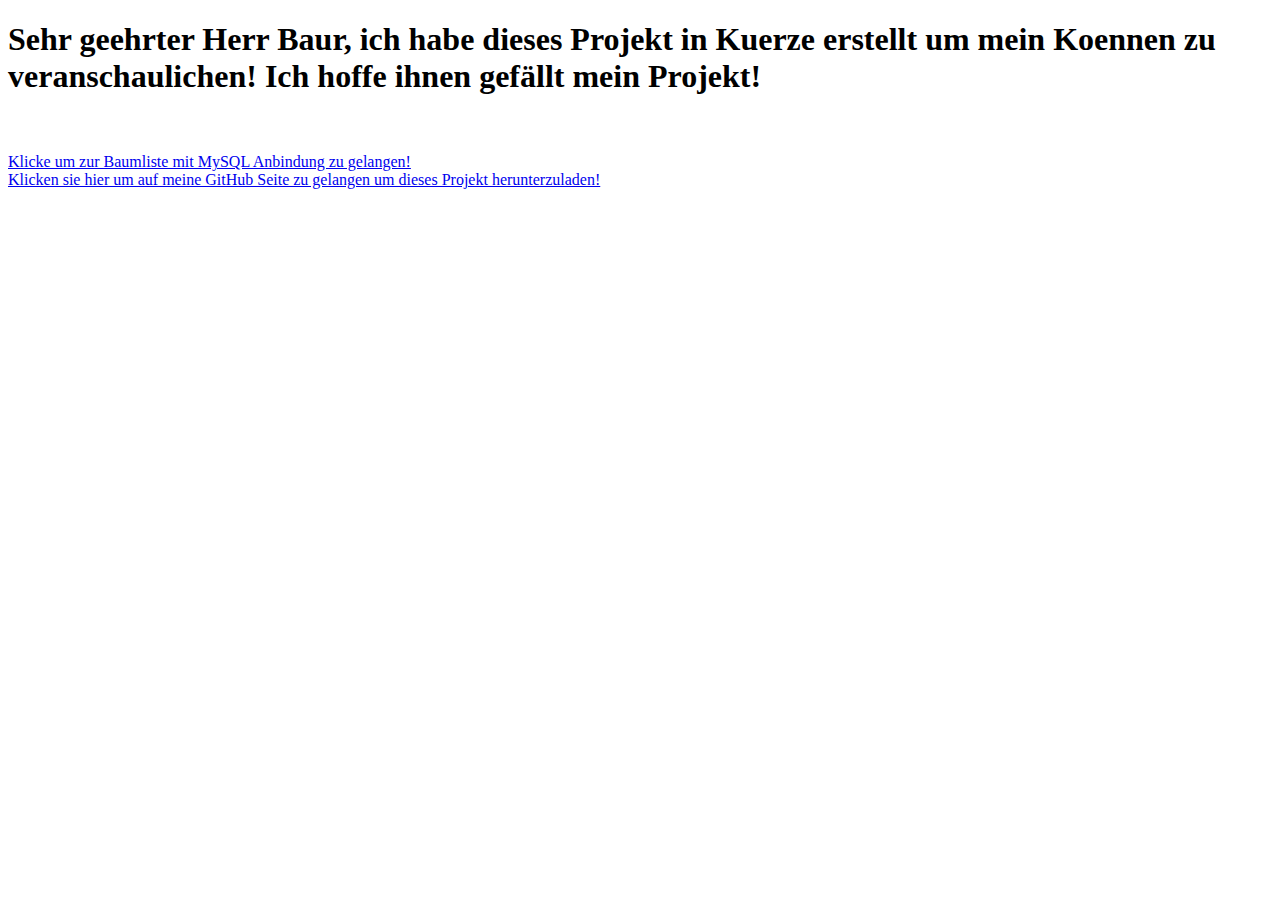
<file: SaveTrees/out/production/resources/templates/index.html>
<!DOCTYPE html>
<html lang="en">
<head>
    <meta charset="UTF-8">
    <title>Save Trees!</title>
</head>
<body>
    <h1>Sehr geehrter Herr Baur, ich habe dieses Projekt in Kuerze erstellt um mein Koennen zu veranschaulichen!
    Ich hoffe ihnen gefällt mein Projekt!
    </h1>
    <br />
    <br />
    <a href="/listTrees">Klicke um zur Baumliste mit MySQL Anbindung zu gelangen!</a>
    <br />
    <a href="https://github.com/NiklasCODES?tab=repositories">Klicken sie hier um auf meine GitHub Seite zu gelangen um dieses Projekt herunterzuladen!</a>
</body>
</html>
</file>
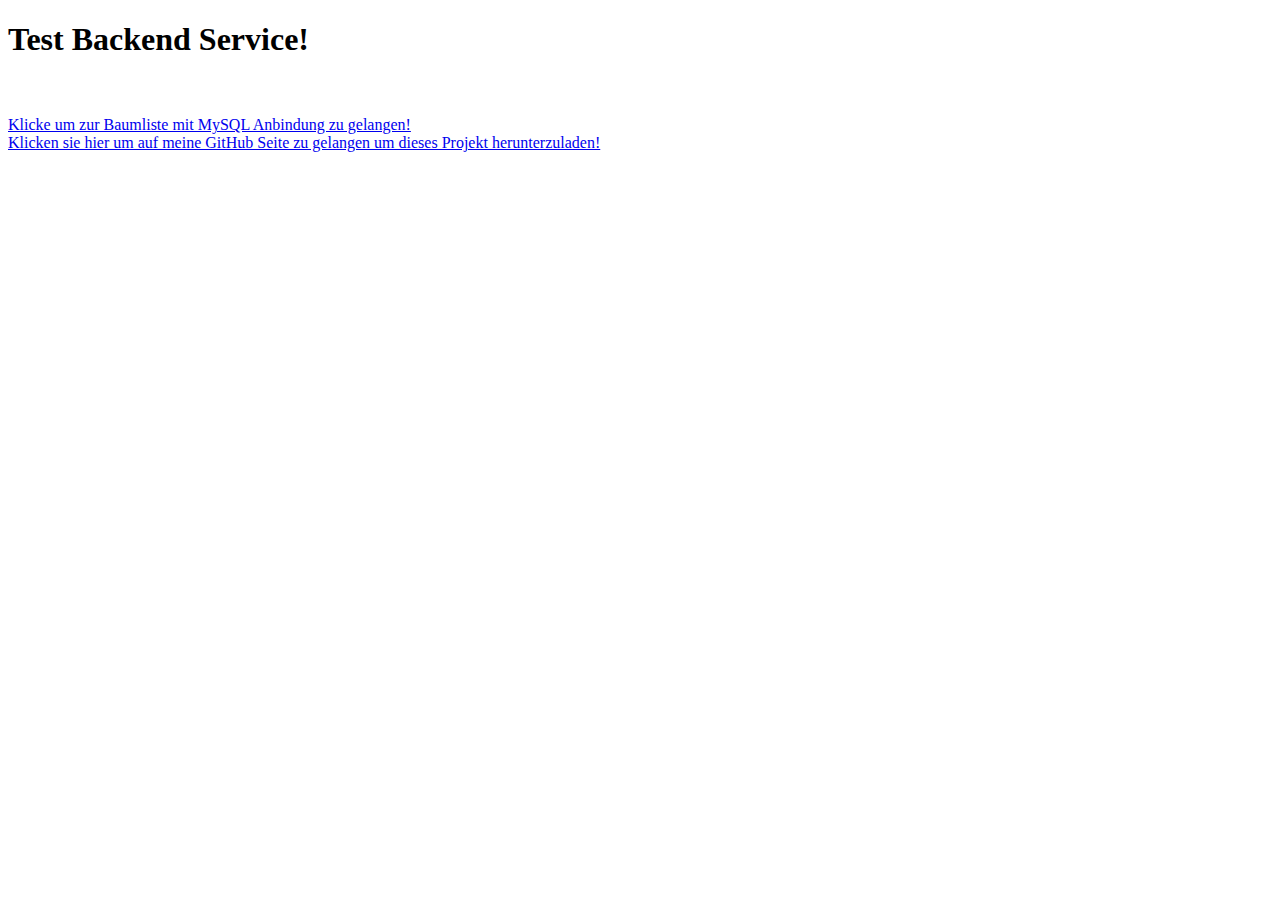
<file: SaveTrees/src/main/resources/templates/index.html>
<!DOCTYPE html>
<html lang="en">
<head>
    <meta charset="UTF-8">
    <title>Save Trees!</title>
</head>
<body>
    <h1>Test Backend Service!
    </h1>
    <br />
    <br />
    <a href="/listTrees">Klicke um zur Baumliste mit MySQL Anbindung zu gelangen!</a>
    <br />
    <a href="https://github.com/NiklasCODES?tab=repositories">Klicken sie hier um auf meine GitHub Seite zu gelangen um dieses Projekt herunterzuladen!</a>
</body>
</html>
</file>
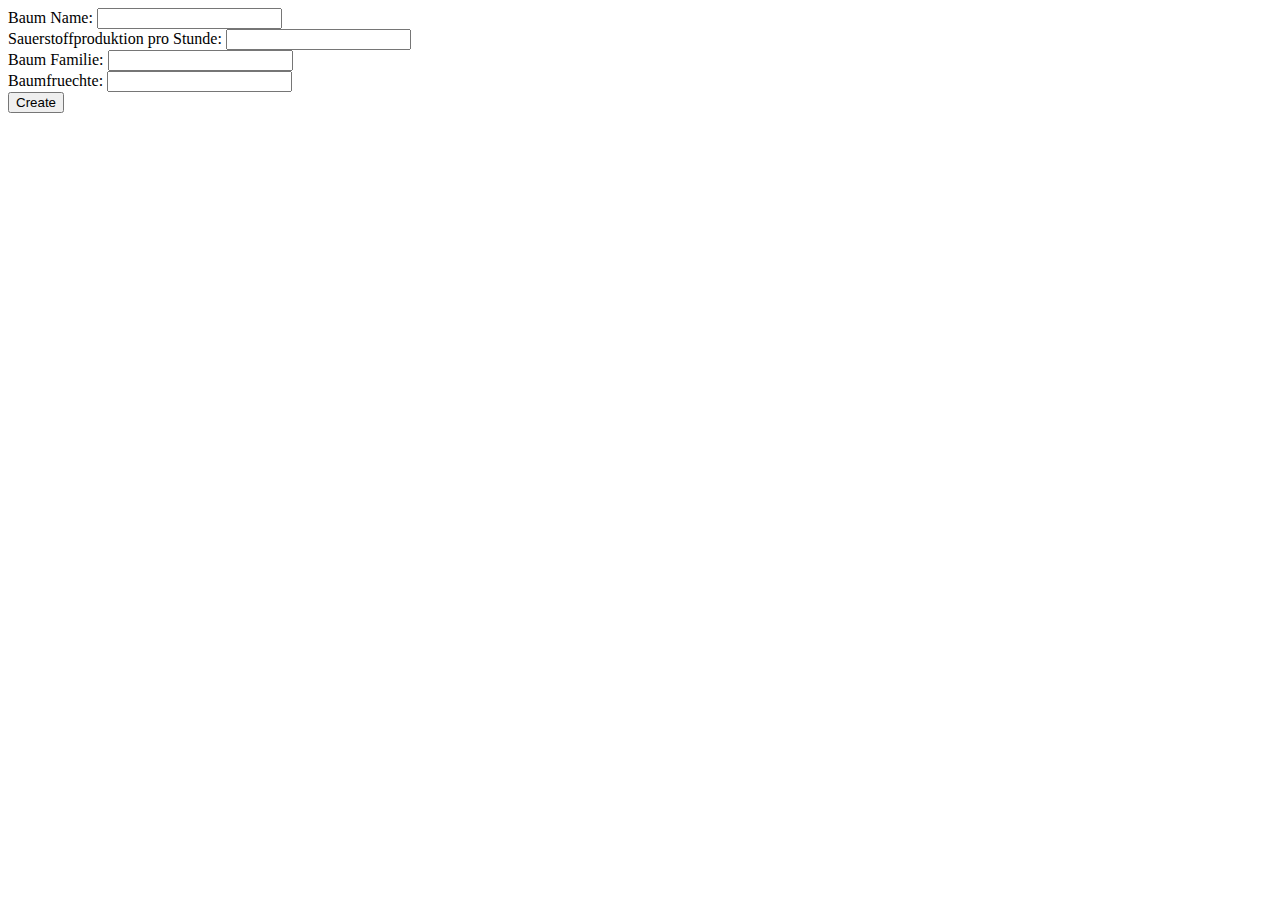
<file: SaveTrees/out/production/resources/templates/addATree.html>
<!DOCTYPE html>
<html lang="en" xmlns:th="http://www.thymeleaf.org">
<head>
    <meta charset="UTF-8">
    <title>Add a Tree</title>
</head>
<body>
    <form th:action="@{/addATree}"
      th:object="${treeForm}" method="POST">
    Baum Name:
    <input type="text" th:field="*{treename}" />
    <br/>
    Sauerstoffproduktion pro Stunde:
        <input type="text" th:field="*{oxyperhour}" />
    <br />
     Baum Familie:
    <input type="text" th:field="*{treekind}" />
    <br/>
     Baumfruechte:
        <input type="text" th:field="*{treeseed}" />
        <br/>
    <input type="submit" value="Create" />
    </form>
</body>
</html>
</file>
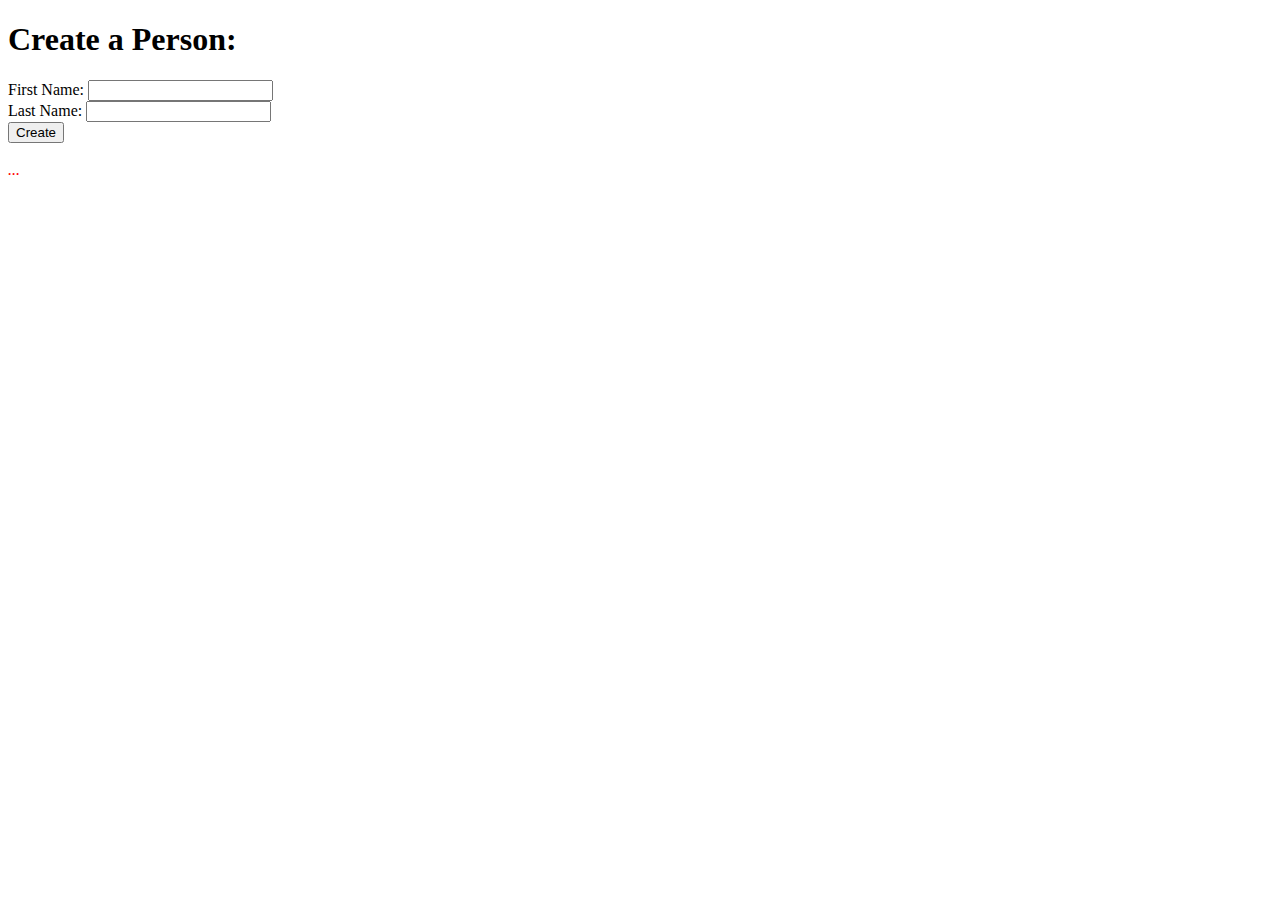
<file: SaveTrees/out/production/resources/templates/addPerson.html>
<!DOCTYPE HTML>
<html xmlns:th="http://www.thymeleaf.org">
<head>
    <meta charset="UTF-8" />
    <title>Add Person</title>
    <link rel="stylesheet" type="text/css" th:href="@{/css/style.css}"/>
</head>
<body>
<h1>Create a Person:</h1>

<!--
   In Thymeleaf the equivalent of
   JSP's ${pageContext.request.contextPath}/edit.html
   would be @{/edit.html}
   -->

<form th:action="@{/addPerson}"
      th:object="${personForm}" method="POST">
    First Name:
    <input type="text" th:field="*{firstName}" />
    <br/>
    Last Name:
    <input type="text" th:field="*{lastName}" />
    <br/>
    <input type="submit" value="Create" />
</form>

<br/>

<!-- Check if errorMessage is not null and not empty -->

<div th:if="${errorMessage}" th:utext="${errorMessage}"
     style="color:red;font-style:italic;">
    ...
</div>

</body>
</html>
</file>
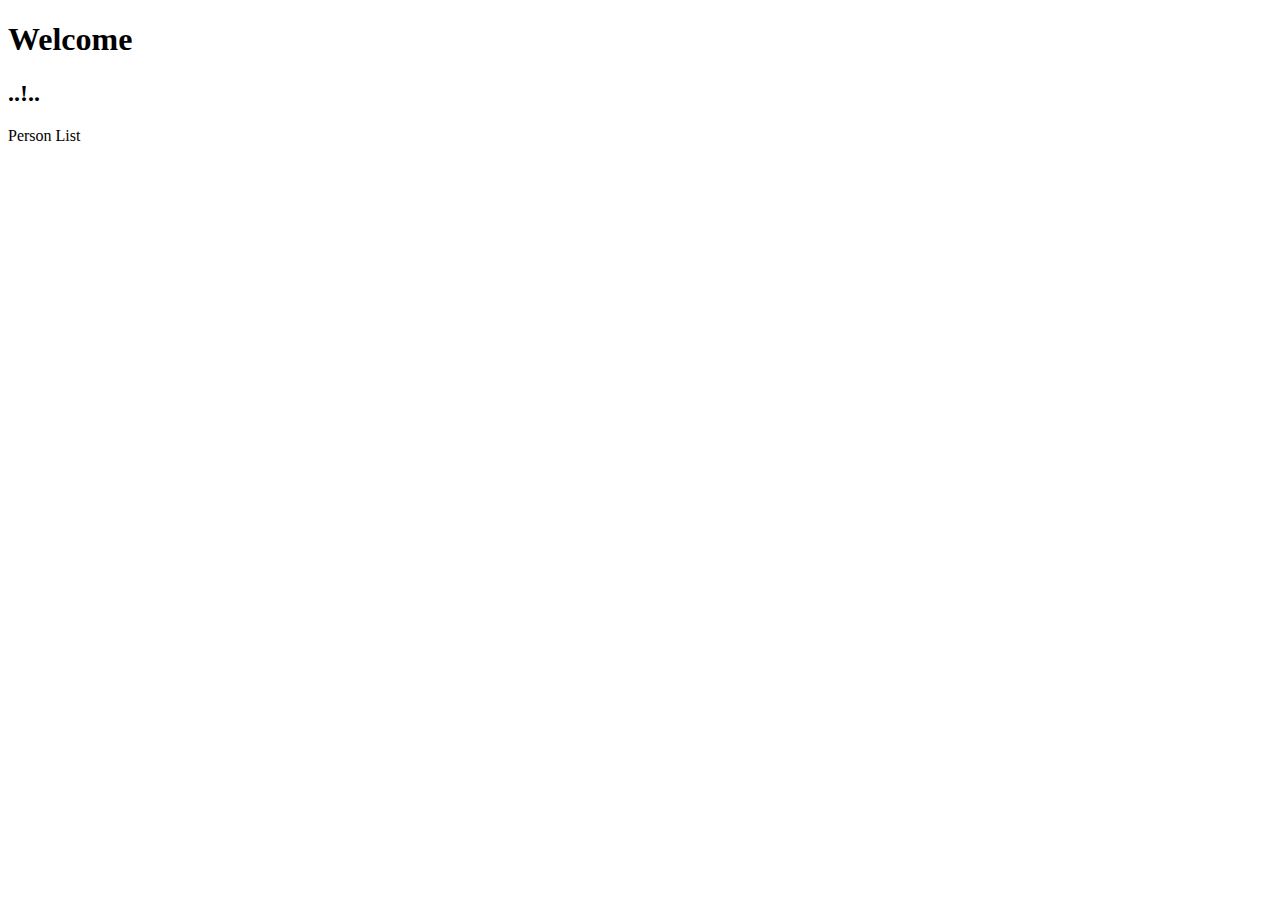
<file: SaveTrees/out/production/resources/templates/home.html>
<!DOCTYPE HTML>
<html xmlns:th="http://www.thymeleaf.org">
<head>
    <meta charset="UTF-8" />
    <title>Welcome</title>
    <link rel="stylesheet" type="text/css" th:href="@{/css/style.css}"/>
</head>
<body>
<h1>Welcome</h1>
<h2 th:utext="${message}">..!..</h2>

<!--

   In Thymeleaf the equivalent of
   JSP's ${pageContext.request.contextPath}/edit.html
   would be @{/edit.html}

   -->

<a th:href="@{/personList}">Person List</a>

</body>

</html>


<!--<!DOCTYPE html>
<html lang="en" xmlns="http://www.w3.org/1999/xhtml" xmlns:th="http://www.thymeleaf.org">
<head>
    <meta charset="UTF-8"/>
    <title>Hotel Book</title>
    <link rel="stylesheet" href="../static/bootstrap.css" th:href="@{/bootstrap.css}"/>
</head>
<body>
Hello Bootstrap!!!
</body>
</html> -->
</file>
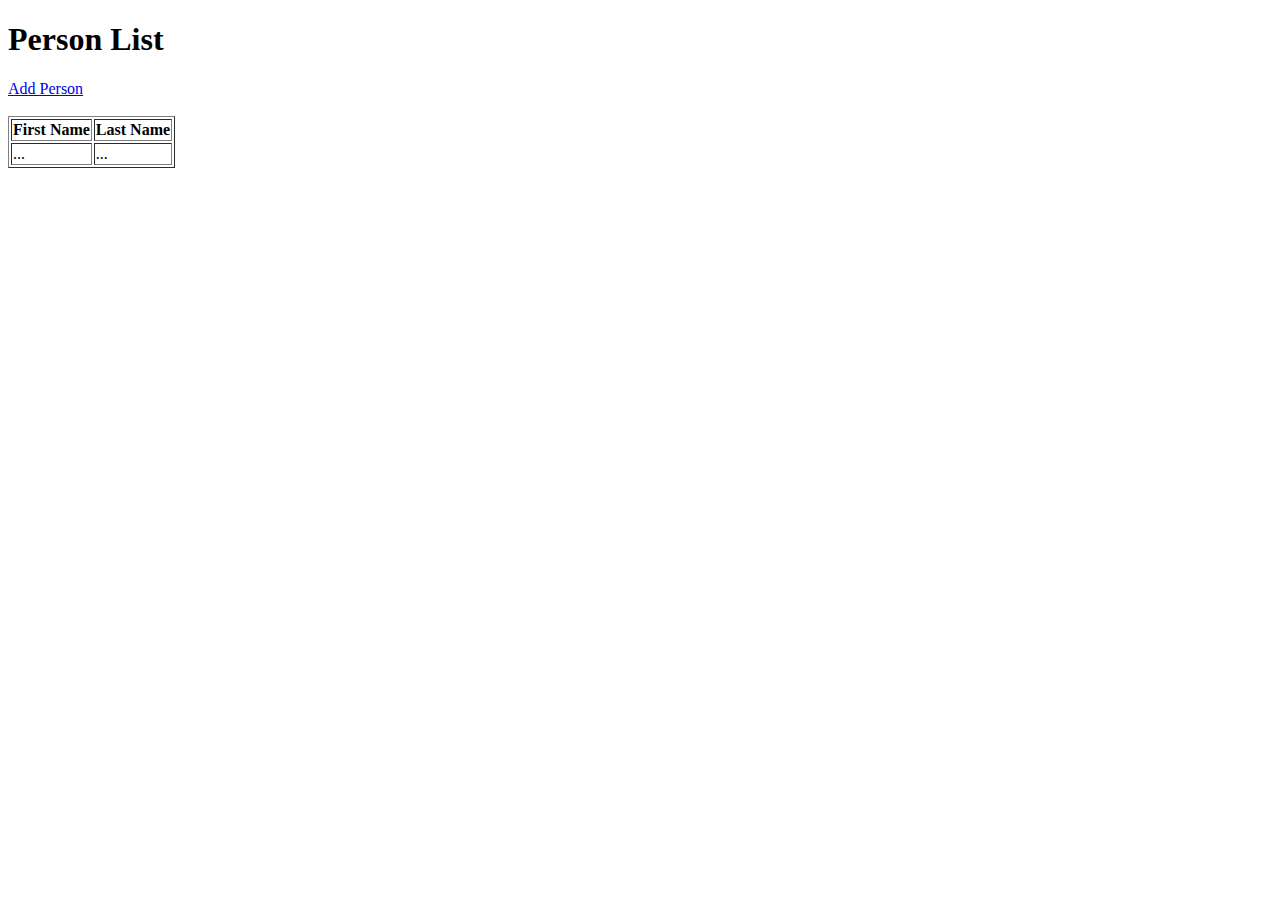
<file: SaveTrees/out/production/resources/templates/personList.html>
<!DOCTYPE HTML>
<html xmlns:th="http://www.thymeleaf.org">
<head>
    <meta charset="UTF-8" />
    <title>Person List</title>
    <link rel="stylesheet" type="text/css" th:href="@{/css/style.css}"/>
</head>
<body>
<h1>Person List</h1>
<a href="addPerson">Add Person</a>
<br/><br/>
<div>
    <table border="1">
        <tr>
            <th>First Name</th>
            <th>Last Name</th>
        </tr>
        <tr th:each ="person : ${persons}">
            <td th:utext="${person.firstName}">...</td>
            <td th:utext="${person.lastName}">...</td>
        </tr>
    </table>
</div>
</body>
</html>
</file>
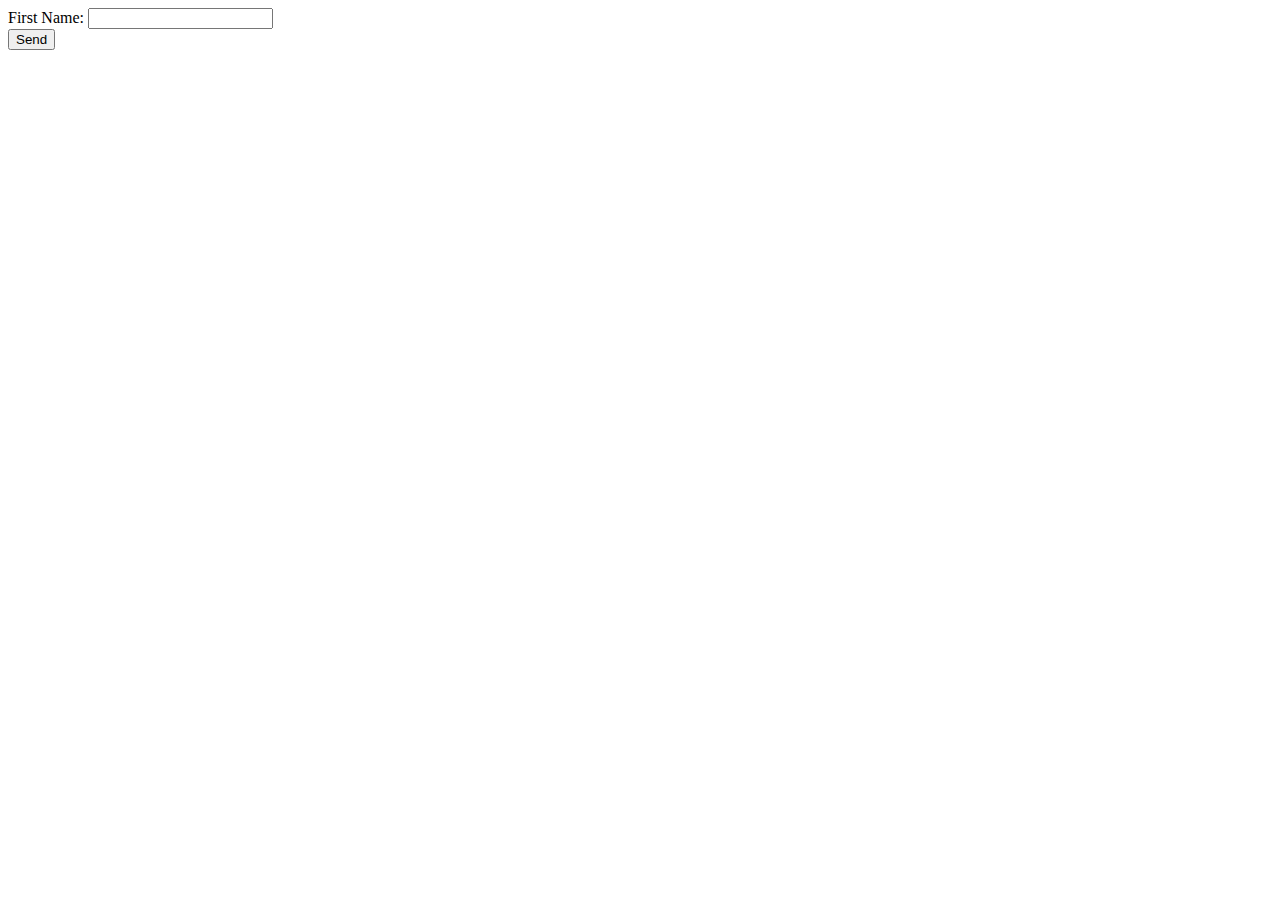
<file: SaveTrees/out/production/resources/templates/sendTweet.html>
<!DOCTYPE HTML>
<html xmlns:th="http://www.w3.org/1999/xhtml">
    <head>
        <meta charset="UTF-8" />
        <title>Post a Tweet!</title>
    </head>
    <body>
    <form th:action="@{/tweetSent}"
          th:object="${tweetForm}" method="GET">
        First Name:
        <input type="text" />
        <br/>
        <input type="submit" value="Send" />
    </form>
    </body>
</html>
</file>
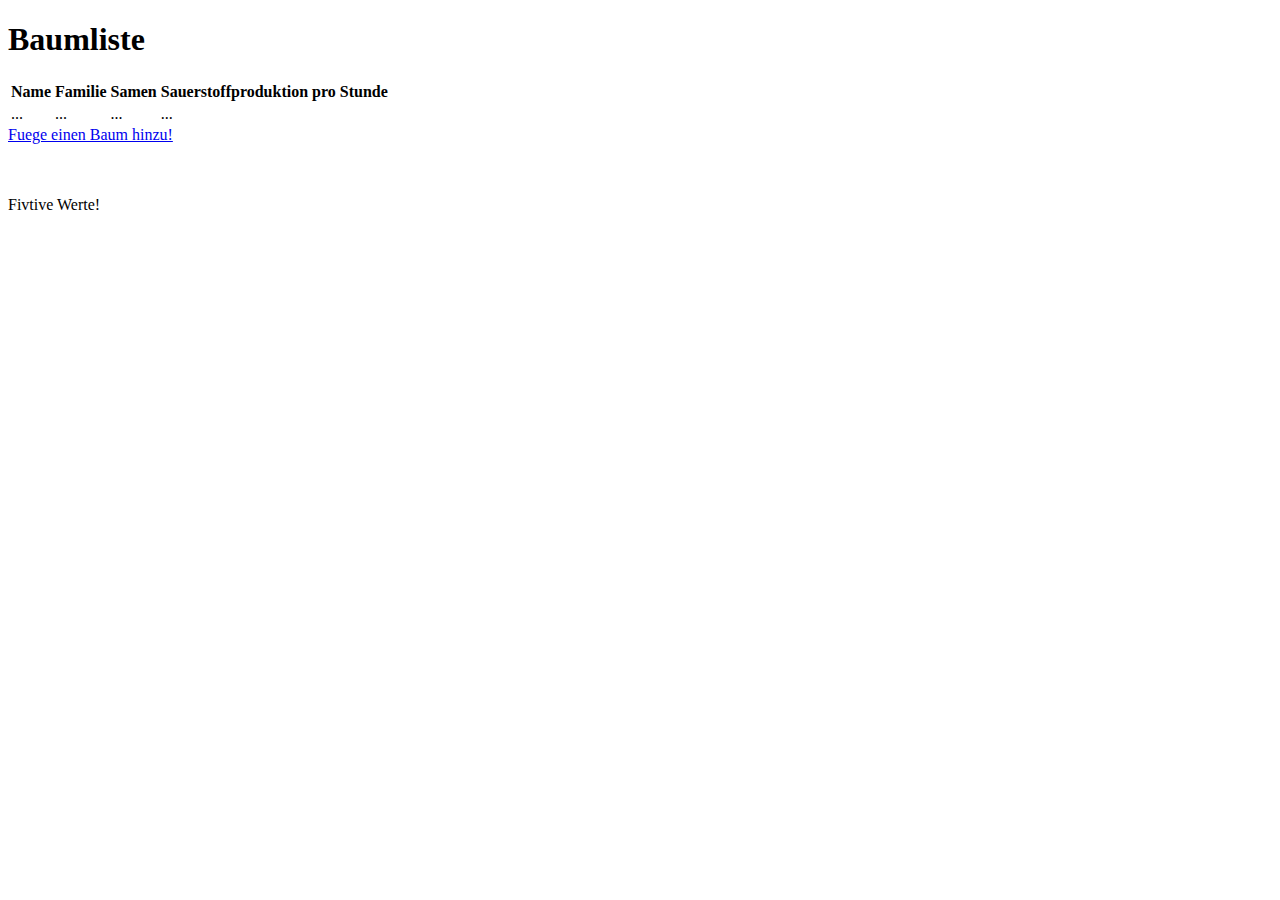
<file: SaveTrees/out/production/resources/templates/trees.html>
<!DOCTYPE html>
<html lang="en" xmlns:th="http://www.thymeleaf.org">
  <head>
    <meta charset="utf-8">
    <title>Trees</title>
    <link rel="stylesheet" th:href="@{/static/css/style.css}"/>
  </head>
  <body>
    <h1>Baumliste</h1>
    <table>
      <tr>
        <th>Name</th>
        <th>Familie</th>
        <th>Samen</th>
        <th>Sauerstoffproduktion pro Stunde</th>
      </tr>
      <tr th:each ="tree : ${forest}">
        <td th:utext="${tree.treeName}">...</td>
        <td th:utext="${tree.treeKind}">...</td>
        <td th:utext="${tree.treeseed}">...</td>
        <td th:utext="${tree.oxyperhour}">...</td>
      </tr>
    </table>
    <a href="addATree">Fuege einen Baum hinzu!</a>
    <br/>
    <br/>
    <br/>
    <p>Fivtive Werte!</p>
  </body>
</html>
</file>
